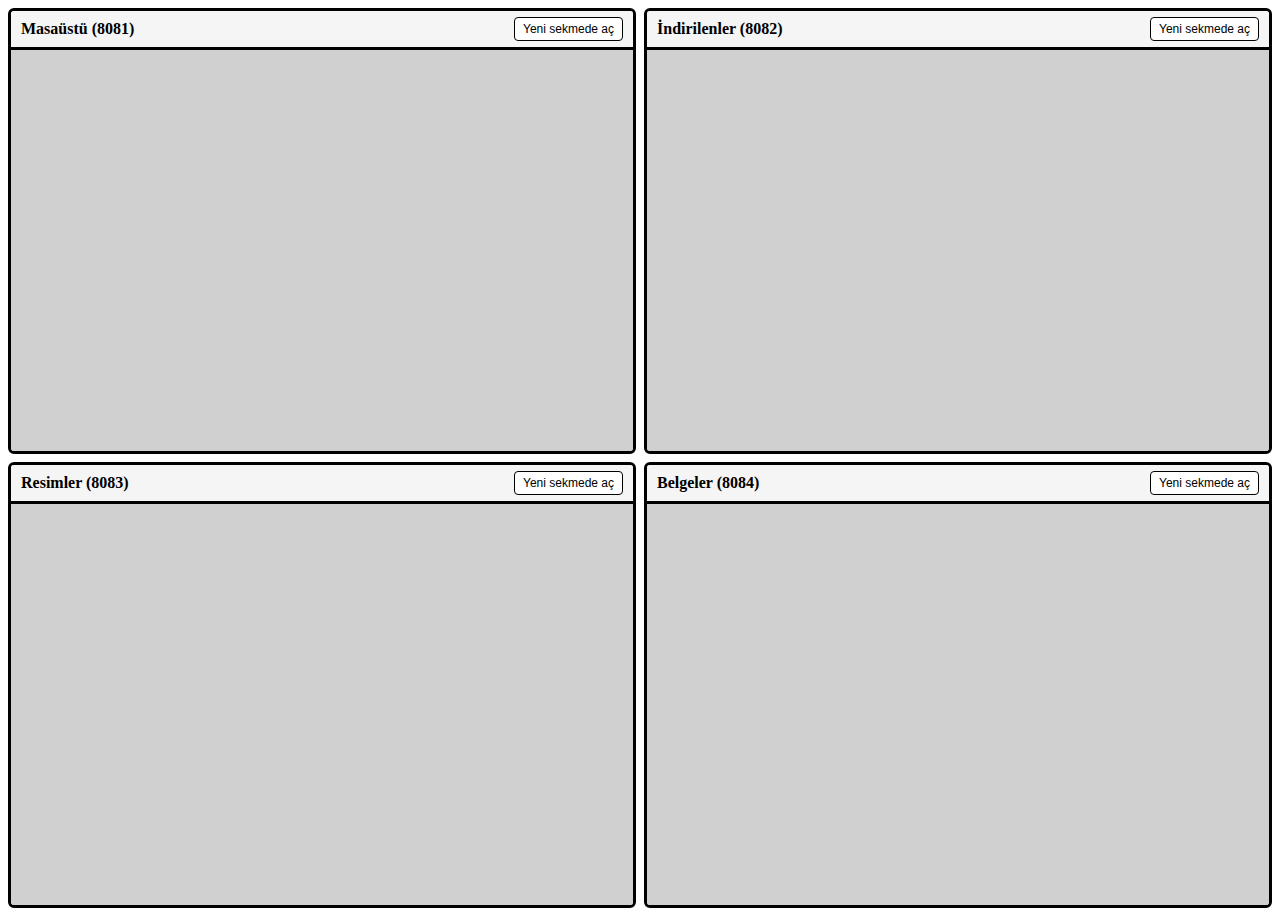
<file: static/gateway.html>
<!DOCTYPE html>
<html lang="tr">
<head>
  <meta charset="utf-8" />
  <title>Gateway – 4 Klasör Paneli</title>
  <style>
    html, body {
      margin: 0;
      padding: 0;
      height: 100%;
      box-sizing: border-box;
      font-family: Georgia, "Times New Roman", serif;
    }
    .grid {
      display: grid;
      grid-template-columns: 1fr 1fr;
      grid-template-rows: 1fr 1fr;
      gap: 8px;
      height: 100vh;
      padding: 8px;
    }
    .panel {
      border: 3px solid #000;
      border-radius: 6px;
      display: flex;
      flex-direction: column;
      overflow: hidden;
      background: #e5e5e5;
    }
    .head {
      padding: 6px 10px;
      font-weight: 700;
      border-bottom: 3px solid #000;
      background: #f5f5f5;
      display: flex;
      align-items: center;
      justify-content: space-between;
      gap: 8px;
    }
    .head span.title {
      white-space: nowrap;
    }
    .openBtn {
      font-size: 12px;
      padding: 4px 8px;
      border-radius: 4px;
      border: 1px solid #000;
      background: #fff;
      cursor: pointer;
    }
    .openBtn:hover {
      background: #000;
      color: #fff;
    }
    iframe {
      flex: 1 1 auto;
      border: 0;
      width: 100%;
      background: #d0d0d0;
    }
  </style>
</head>
<body>
  <div class="grid">
    <div class="panel">
      <div class="head">
        <span class="title">Masaüstü (8081)</span>
        <button class="openBtn" onclick="openPanel(8081, 'masaustu')">
          Yeni sekmede aç
        </button>
      </div>
      <iframe id="frm-masaustu"></iframe>
    </div>

    <div class="panel">
      <div class="head">
        <span class="title">İndirilenler (8082)</span>
        <button class="openBtn" onclick="openPanel(8082, 'indirilenler')">
          Yeni sekmede aç
        </button>
      </div>
      <iframe id="frm-indirilenler"></iframe>
    </div>

    <div class="panel">
      <div class="head">
        <span class="title">Resimler (8083)</span>
        <button class="openBtn" onclick="openPanel(8083, 'resimler')">
          Yeni sekmede aç
        </button>
      </div>
      <iframe id="frm-resimler"></iframe>
    </div>

    <div class="panel">
      <div class="head">
        <span class="title">Belgeler (8084)</span>
        <button class="openBtn" onclick="openPanel(8084, 'belgeler')">
          Yeni sekmede aç
        </button>
      </div>
      <iframe id="frm-belgeler"></iframe>
    </div>
  </div>

  <script>
    const host = window.location.hostname || "127.0.0.1";

    // Panellerin içi – her port kendi tek panel arayüzünü gösteriyor
    document.getElementById("frm-masaustu").src    =
      `http://${host}:8081/?folder=masaustu`;
    document.getElementById("frm-indirilenler").src =
      `http://${host}:8082/?folder=indirilenler`;
    document.getElementById("frm-resimler").src    =
      `http://${host}:8083/?folder=resimler`;
    document.getElementById("frm-belgeler").src    =
      `http://${host}:8084/?folder=belgeler`;

    // Buton: ilgili portu yeni sekmede aç
    function openPanel(port, folder) {
      const url = `http://${host}:${port}/?folder=${folder}`;
      window.open(url, "_blank");
    }
  </script>
</body>
</html>
</file>
